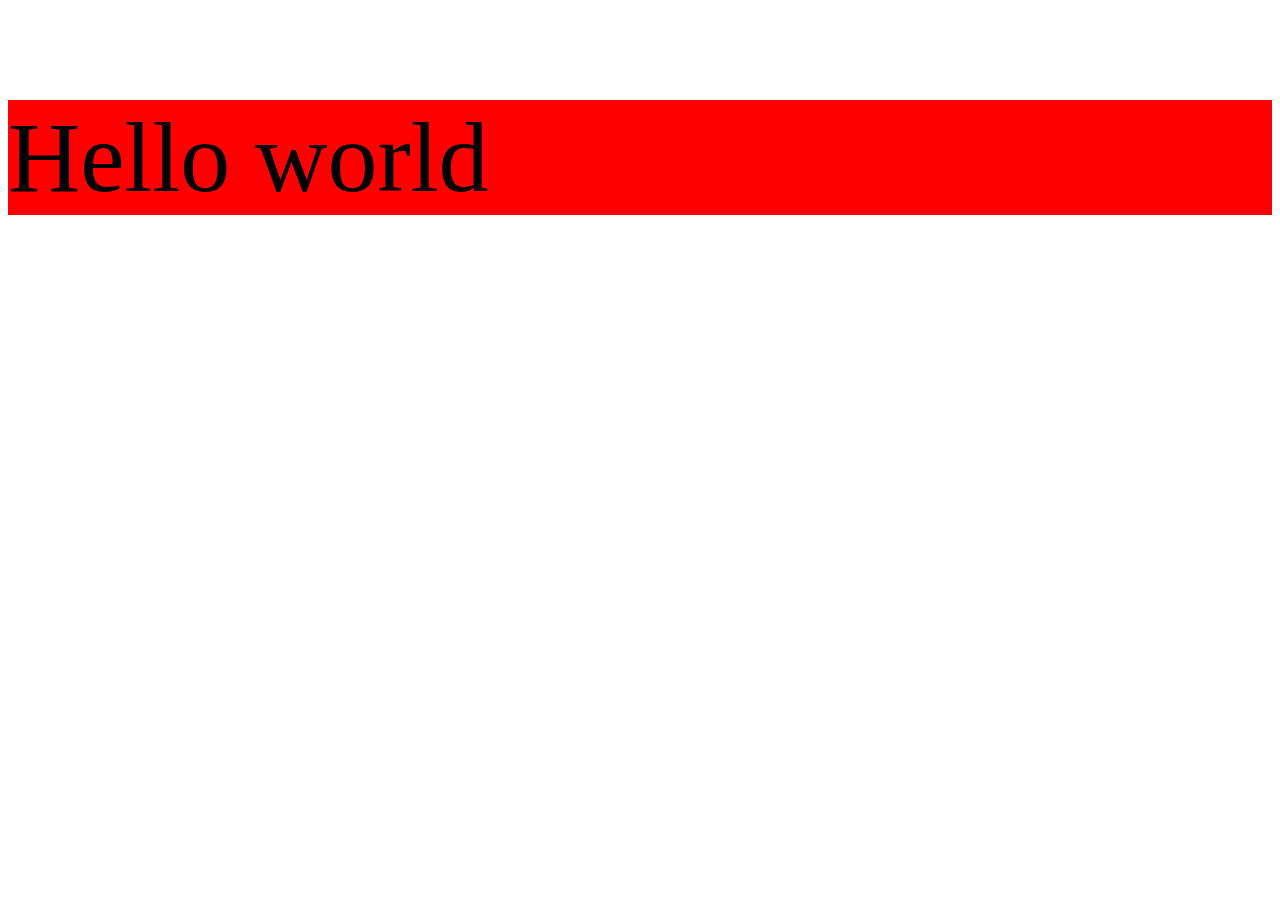
<file: src/html/index.html>
<!DOCTYPE html>
<html lang="en">
  <head>
    <meta charset="UTF-8" />
    <meta http-equiv="X-UA-Compatible" content="IE=edge" />
    <meta name="viewport" content="width=device-width, initial-scale=1.0" />
    <link rel="stylesheet" type="text/css" href="./css/style.css" />
    <title>https local development</title>
  </head>

  <body>
    <p class="hello">Hello world</p>

    <script src="./js/jquery.js"></script>
  </body>
</html>
</file>
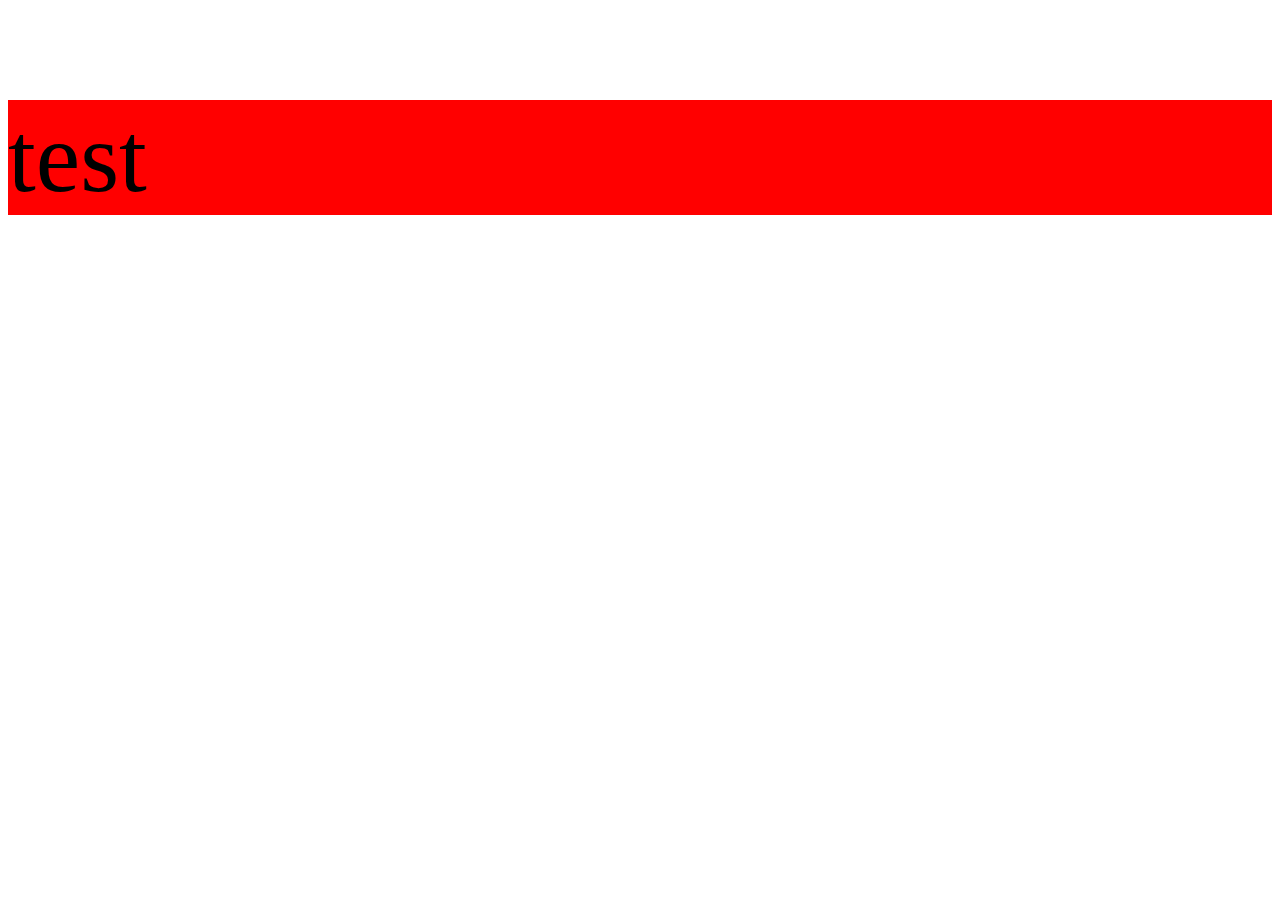
<file: src/html/test.html>
<!DOCTYPE html>
<html lang="en">
  <head>
    <meta charset="UTF-8" />
    <meta http-equiv="X-UA-Compatible" content="IE=edge" />
    <meta name="viewport" content="width=device-width, initial-scale=1.0" />
    <link rel="stylesheet" type="text/css" href="./css/style.css" />
  </head>

  <body>
    <p class="hello">test</p>

    <script src="./js/jquery.js"></script>
  </body>
</html>
</file>
<file: src/html/css/style.css>
p {
  font-size: 100px;
  background-color: red;
}
</file>
